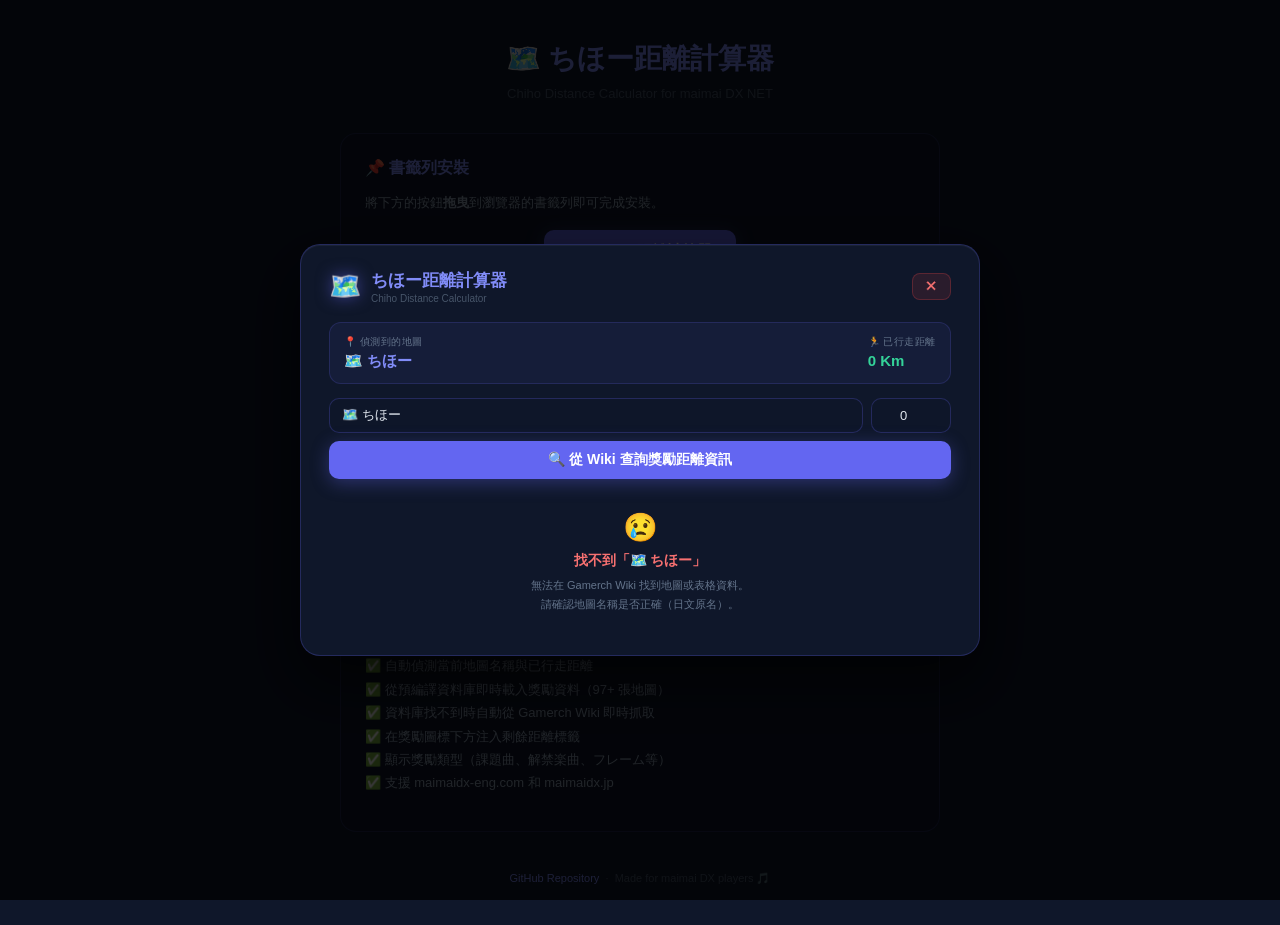
<file: index.html>
<!DOCTYPE html>
<html lang="zh-TW">
<head>
  <meta charset="UTF-8">
  <meta name="viewport" content="width=device-width, initial-scale=1.0">
  <title>maiChiho - ちほー距離計算器 安裝頁面</title>
  <meta name="description" content="maimai DX NET 地圖距離獎勵計算器。在 mapDetail 頁面上即時顯示距離獎勵資訊。">
  <style>
    * { margin: 0; padding: 0; box-sizing: border-box; }
    body {
      font-family: 'Segoe UI', 'Noto Sans JP', 'Microsoft JhengHei', sans-serif;
      background: #0f172a;
      color: #e2e8f0;
      min-height: 100vh;
      display: flex;
      flex-direction: column;
      align-items: center;
      padding: 40px 20px;
    }
    h1 {
      font-size: 28px;
      font-weight: 700;
      color: #818cf8;
      margin-bottom: 8px;
    }
    .subtitle {
      font-size: 13px;
      color: #475569;
      margin-bottom: 32px;
    }
    .card {
      background: rgba(15, 23, 42, 0.8);
      border: 1px solid rgba(99, 102, 241, 0.2);
      border-radius: 16px;
      padding: 24px;
      max-width: 600px;
      width: 100%;
      margin-bottom: 20px;
    }
    .card h2 {
      font-size: 16px;
      color: #818cf8;
      margin-bottom: 12px;
      display: flex;
      align-items: center;
      gap: 8px;
    }
    .card p {
      font-size: 13px;
      color: #94a3b8;
      line-height: 1.8;
      margin-bottom: 12px;
    }
    .bookmarklet-link {
      display: inline-block;
      padding: 12px 24px;
      background: #6366f1;
      color: white;
      text-decoration: none;
      border-radius: 10px;
      font-size: 15px;
      font-weight: 600;
      box-shadow: 0 4px 18px rgba(99, 102, 241, 0.35);
      cursor: grab;
      transition: transform 0.2s, box-shadow 0.2s;
    }
    .bookmarklet-link:hover {
      transform: translateY(-2px);
      box-shadow: 0 6px 24px rgba(99, 102, 241, 0.5);
    }
    .bookmarklet-link:active {
      cursor: grabbing;
    }
    .drag-hint {
      font-size: 11px;
      color: #64748b;
      margin-top: 8px;
    }
    .step {
      display: flex;
      gap: 10px;
      margin-bottom: 10px;
    }
    .step-num {
      width: 24px;
      height: 24px;
      background: rgba(99, 102, 241, 0.2);
      border-radius: 50%;
      display: flex;
      align-items: center;
      justify-content: center;
      font-size: 12px;
      color: #818cf8;
      font-weight: 700;
      flex-shrink: 0;
    }
    .step-text {
      font-size: 13px;
      color: #94a3b8;
      line-height: 1.6;
    }
    code {
      background: rgba(99, 102, 241, 0.1);
      padding: 2px 6px;
      border-radius: 4px;
      font-size: 12px;
      color: #818cf8;
    }
    .divider {
      width: 100%;
      max-width: 600px;
      height: 1px;
      background: rgba(99, 102, 241, 0.1);
      margin: 12px 0;
    }
    .footer {
      margin-top: 20px;
      font-size: 11px;
      color: #475569;
    }
    .footer a {
      color: #818cf8;
      text-decoration: none;
    }
  </style>
</head>
<body>

  <h1>🗺️ ちほー距離計算器</h1>
  <p class="subtitle">Chiho Distance Calculator for maimai DX NET</p>

  <!-- 安裝區 -->
  <div class="card">
    <h2>📌 書籤列安裝</h2>
    <p>將下方的按鈕<b>拖曳</b>到瀏覽器的書籤列即可完成安裝。</p>
    <div style="text-align: center; margin: 16px 0;">
      <a class="bookmarklet-link"
         href="javascript:void(function(){var s=document.createElement('script');s.src='https://cdn.jsdelivr.net/gh/Thetom123/maiChiho@main/chiho_distance_calculator.js?t='+Date.now();document.body.appendChild(s)})()">
        🗺️ ちほー距離計算器
      </a>
      <div class="drag-hint">⬆️ 拖曳此按鈕到書籤列</div>
    </div>
  </div>

  <!-- 使用說明 -->
  <div class="card">
    <h2>📖 使用說明</h2>
    <div class="step">
      <div class="step-num">1</div>
      <div class="step-text">登入 <a href="https://maimaidx-eng.com/" target="_blank" style="color:#818cf8;">maimai DX NET</a> 或 <a href="https://maimaidx.jp/" target="_blank" style="color:#818cf8;">maimaidx.jp</a></div>
    </div>
    <div class="step">
      <div class="step-num">2</div>
      <div class="step-text">進入任何一張地圖的詳情頁面（<code>mapDetail</code>）</div>
    </div>
    <div class="step">
      <div class="step-num">3</div>
      <div class="step-text">點擊書籤列上的「🗺️ ちほー距離計算器」</div>
    </div>
    <div class="step">
      <div class="step-num">4</div>
      <div class="step-text">腳本會自動偵測地圖名稱和已行走距離，顯示完整的獎勵距離列表</div>
    </div>
  </div>

  <!-- 功能說明 -->
  <div class="card">
    <h2>✨ 功能特色</h2>
    <p>
      ✅ 自動偵測當前地圖名稱與已行走距離<br>
      ✅ 從預編譯資料庫即時載入獎勵資料（97+ 張地圖）<br>
      ✅ 資料庫找不到時自動從 Gamerch Wiki 即時抓取<br>
      ✅ 在獎勵圖標下方注入剩餘距離標籤<br>
      ✅ 顯示獎勵類型（課題曲、解禁楽曲、フレーム等）<br>
      ✅ 支援 maimaidx-eng.com 和 maimaidx.jp
    </p>
  </div>

  <div class="footer">
    <a href="https://github.com/Thetom123/maiChiho" target="_blank">GitHub Repository</a>
    &nbsp;·&nbsp; Made for maimai DX players 🎵
  </div>

  <!-- 測試用：引用外部 JS（僅在此頁面上提供獨立測試功能） -->
  <script src="chiho_distance_calculator.js"></script>

</body>
</html>
</file>
